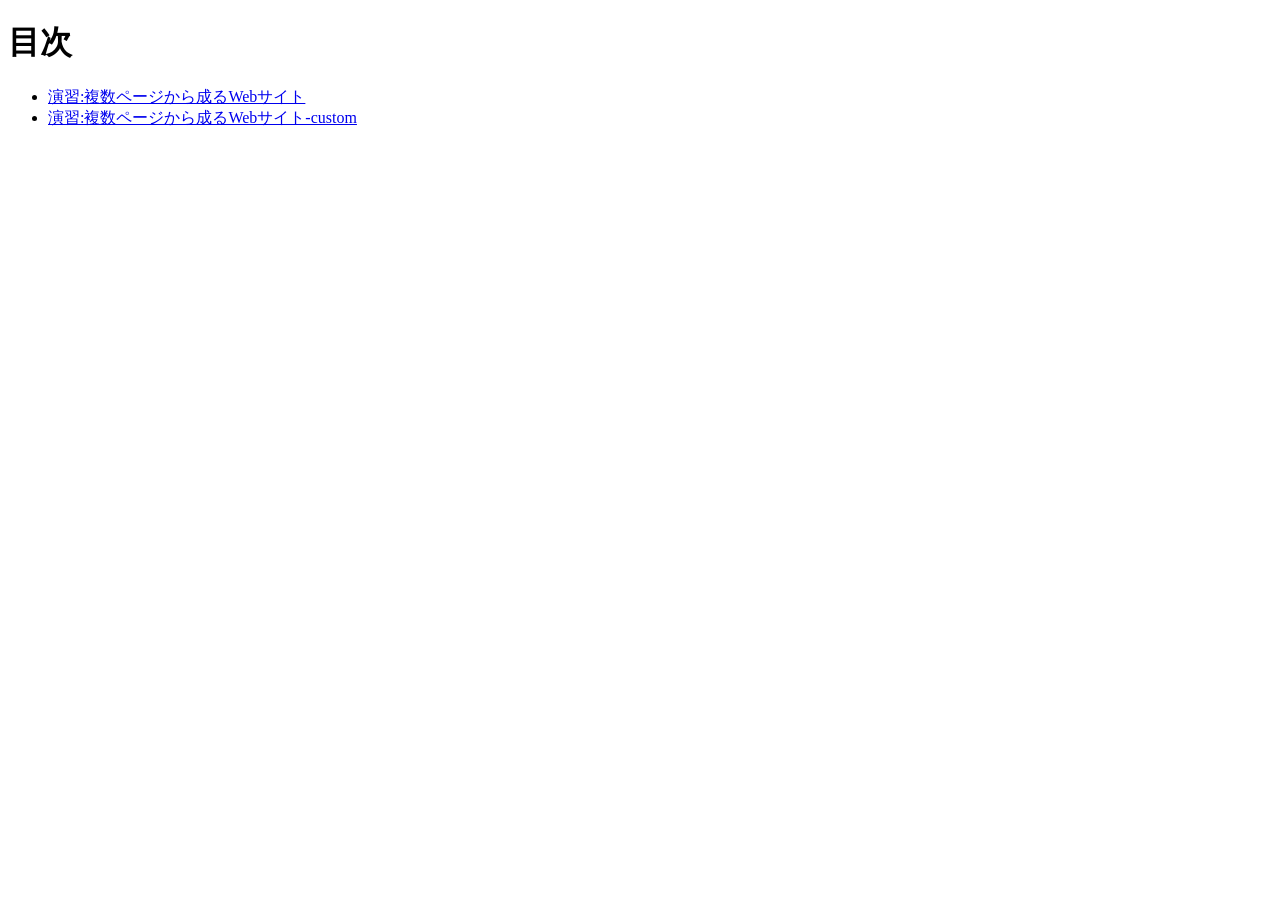
<file: index.html>
<!DOCTYPE html>
<html lang="ja">
<head>
    <meta charset="UTF-8">
    <title>20261112-hc</title>
</head>
<body>
    <h1>目次</h1>

    <ul>
        <li><a href="id-class/index.html">演習:複数ページから成るWebサイト</a></li>
        <li><a href="id-class custom/index.html">演習:複数ページから成るWebサイト-custom</a></li>
    </ul>

</body>
</html>
</file>
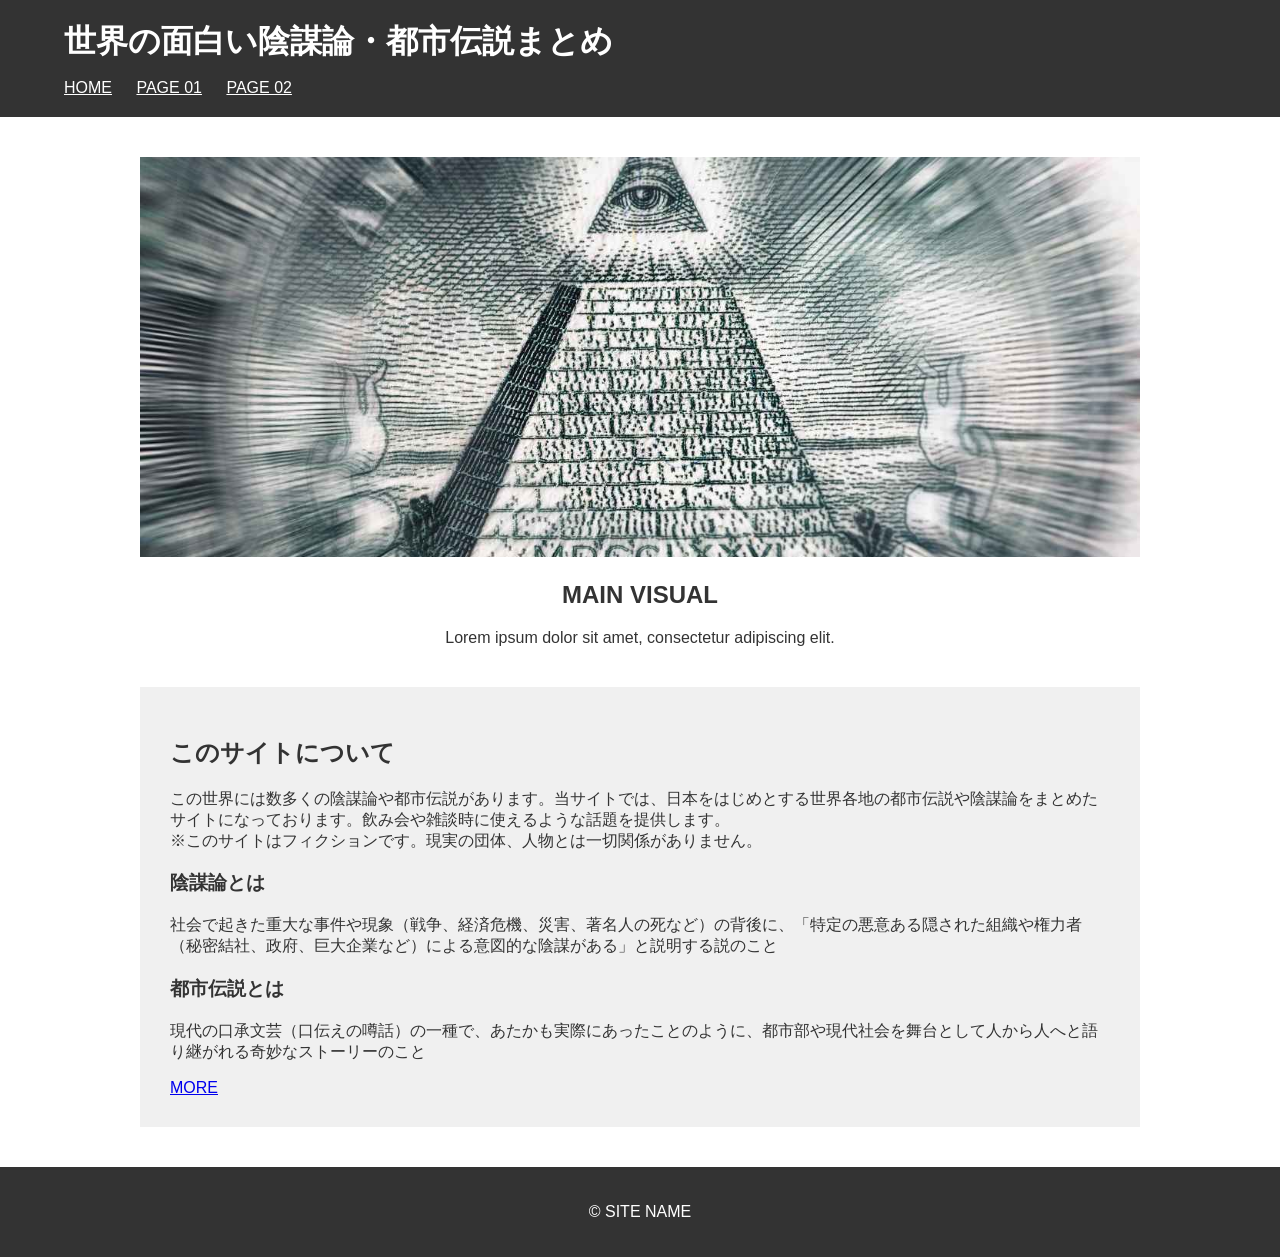
<file: id-class custom/index.html>
<!DOCTYPE html>
<html lang="ja">

<head>
    <meta charset="UTF-8">
    <title>HOME</title>
    <link rel="stylesheet" href="style.css">
</head>

<body id="home">
    <header>
        <h1>世界の面白い陰謀論・都市伝説まとめ</h1>
        <nav>
            <a href="index.html">HOME</a>
            <a href="page01.html">PAGE 01</a>
            <a href="page02.html">PAGE 02</a>
        </nav>
    </header>

    <main>
        <section class="main-visual">
            <img src="img/huri-meisonn.jpg" alt="メインビジュアル">
            <h2>MAIN VISUAL</h2>
            <p>Lorem ipsum dolor sit amet, consectetur adipiscing elit.</p>
        </section>

        <section class="contents">
            <h2>このサイトについて</h2>
            <p>この世界には数多くの陰謀論や都市伝説があります。当サイトでは、日本をはじめとする世界各地の都市伝説や陰謀論をまとめたサイトになっております。飲み会や雑談時に使えるような話題を提供します。<br>※このサイトはフィクションです。現実の団体、人物とは一切関係がありません。</p>

            <h3>陰謀論とは</h3>
            <p>社会で起きた重大な事件や現象（戦争、経済危機、災害、著名人の死など）の背後に、「特定の悪意ある隠された組織や権力者（秘密結社、政府、巨大企業など）による意図的な陰謀がある」と説明する説のこと</p>

            <h3>都市伝説とは</h3>
            <p>現代の口承文芸（口伝えの噂話）の一種で、あたかも実際にあったことのように、都市部や現代社会を舞台として人から人へと語り継がれる奇妙なストーリーのこと</p>

                <a href="page01.index.html">MORE</a>
        </section>
    </main>

    <footer>
        <p>&copy; SITE NAME</p>
    </footer>
</body>

</html>
</file>
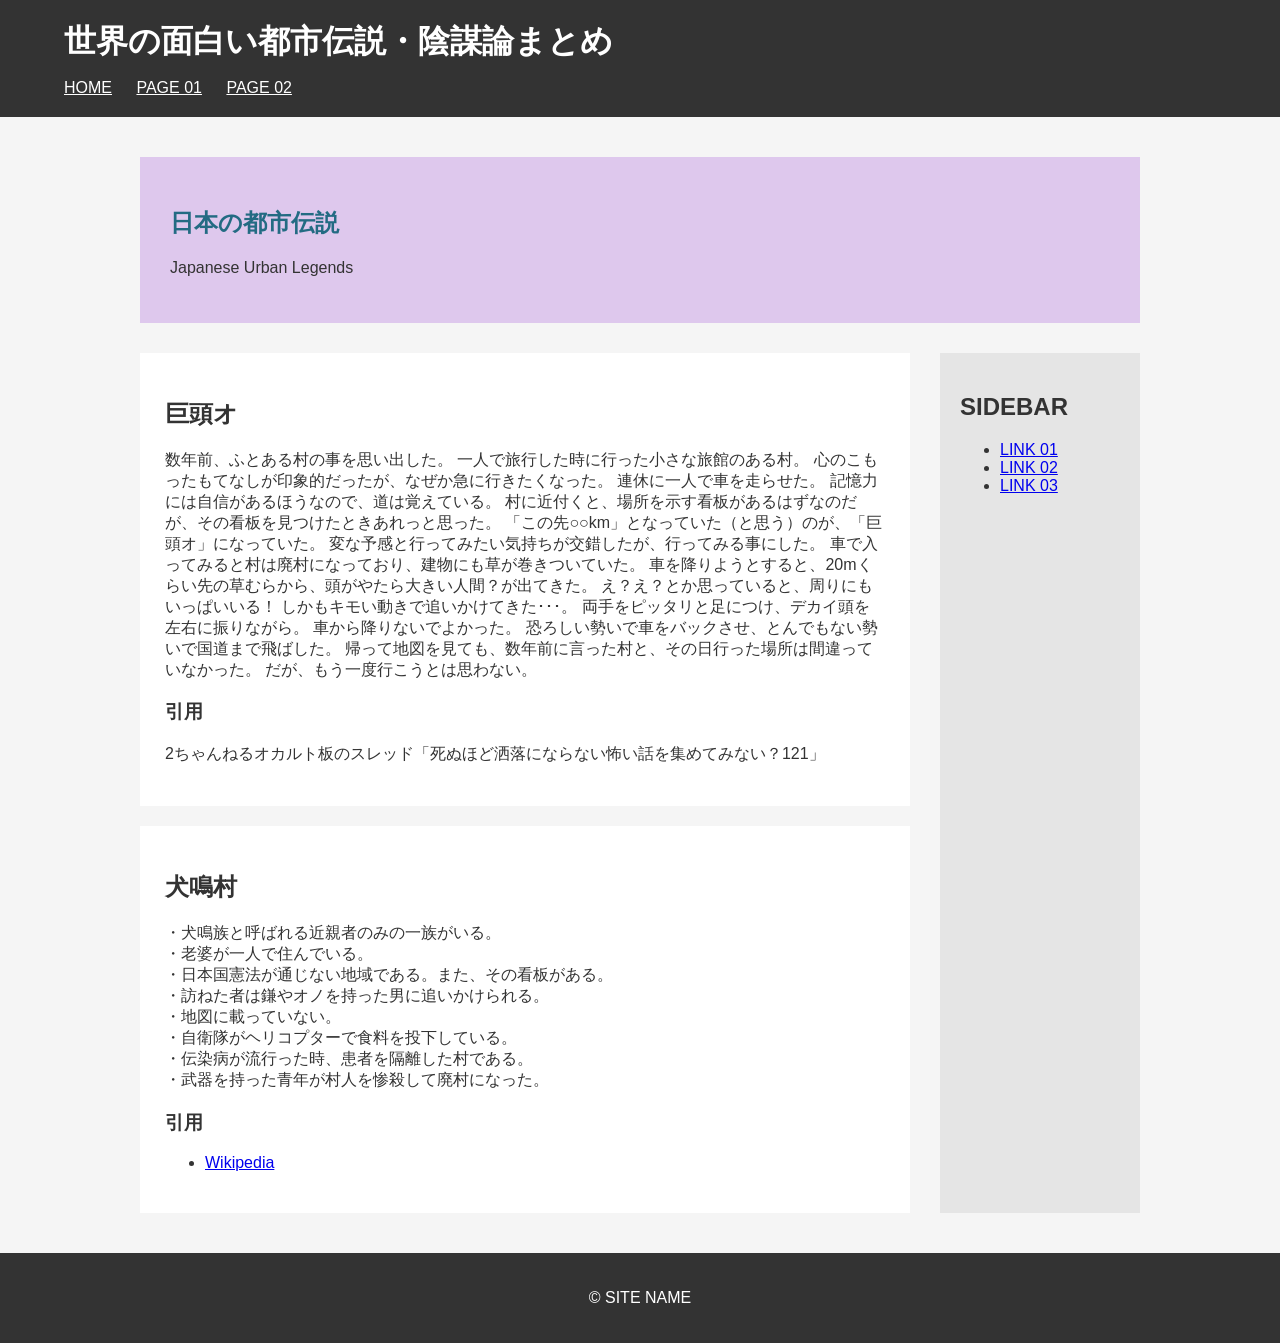
<file: id-class custom/page01.html>
<!DOCTYPE html>
<html lang="ja">

<head>
    <meta charset="UTF-8">
    <title>PAGE 01</title>
    <link rel="stylesheet" href="style.css">
</head>

<body id="page01" class="lower">
    <header>
        <h1>世界の面白い都市伝説・陰謀論まとめ</h1>
        <nav>
            <a href="index.html">HOME</a>
            <a href="page01.html">PAGE 01</a>
            <a href="page02.html">PAGE 02</a>
        </nav>
    </header>

    <main>
        <section class="page-heading">
            <h2>日本の都市伝説</h2>
            <p>Japanese Urban Legends</p>
        </section>

        <div class="layout">
            <article>
                <section class="contents">
                    <h2>巨頭オ</h2>
                    <p>数年前、ふとある村の事を思い出した。
                        一人で旅行した時に行った小さな旅館のある村。
                        心のこもったもてなしが印象的だったが、なぜか急に行きたくなった。

                        連休に一人で車を走らせた。
                        記憶力には自信があるほうなので、道は覚えている。
                        村に近付くと、場所を示す看板があるはずなのだが、その看板を見つけたときあれっと思った。

                        「この先○○km」となっていた（と思う）のが、「巨頭オ」になっていた。

                        変な予感と行ってみたい気持ちが交錯したが、行ってみる事にした。
                        車で入ってみると村は廃村になっており、建物にも草が巻きついていた。

                        車を降りようとすると、20mくらい先の草むらから、頭がやたら大きい人間？が出てきた。

                        え？え？とか思っていると、周りにもいっぱいいる！
                        しかもキモい動きで追いかけてきた･･･。
                        両手をピッタリと足につけ、デカイ頭を左右に振りながら。

                        車から降りないでよかった。
                        恐ろしい勢いで車をバックさせ、とんでもない勢いで国道まで飛ばした。
                        帰って地図を見ても、数年前に言った村と、その日行った場所は間違っていなかった。

                        だが、もう一度行こうとは思わない。</p>

                    <h3>引用</h3>
                    <p>2ちゃんねるオカルト板のスレッド「死ぬほど洒落にならない怖い話を集めてみない？121」</p>


                </section>

                <section>
                    <h2>犬鳴村</h2>
                    <p>
                        ・犬鳴族と呼ばれる近親者のみの一族がいる。<br>
                        ・老婆が一人で住んでいる。<br>
                        ・日本国憲法が通じない地域である。また、その看板がある。<br>
                        ・訪ねた者は鎌やオノを持った男に追いかけられる。<br>
                        ・地図に載っていない。<br>
                        ・自衛隊がヘリコプターで食料を投下している。<br>
                        ・伝染病が流行った時、患者を隔離した村である。<br>
                        ・武器を持った青年が村人を惨殺して廃村になった。<br>
                    </p>

                    <h3>引用</h3>
                    <ul>
                        <li><a href="https://ja.wikipedia.org/wiki/%E7%8A%AC%E9%B3%B4%E6%9D%91%E4%BC%9D%E8%AA%AC">Wikipedia</a></li>
                    </ul>
                </section>
            </article>

            <aside>
                <h2>SIDEBAR</h2>
                <ul>
                    <li><a href="#">LINK 01</a></li>
                    <li><a href="#">LINK 02</a></li>
                    <li><a href="#">LINK 03</a></li>
                </ul>
            </aside>
        </div><!-- /.layout -->


    </main>

    <footer>
        <p>&copy; SITE NAME</p>
    </footer>
</body>

</html>
</file>
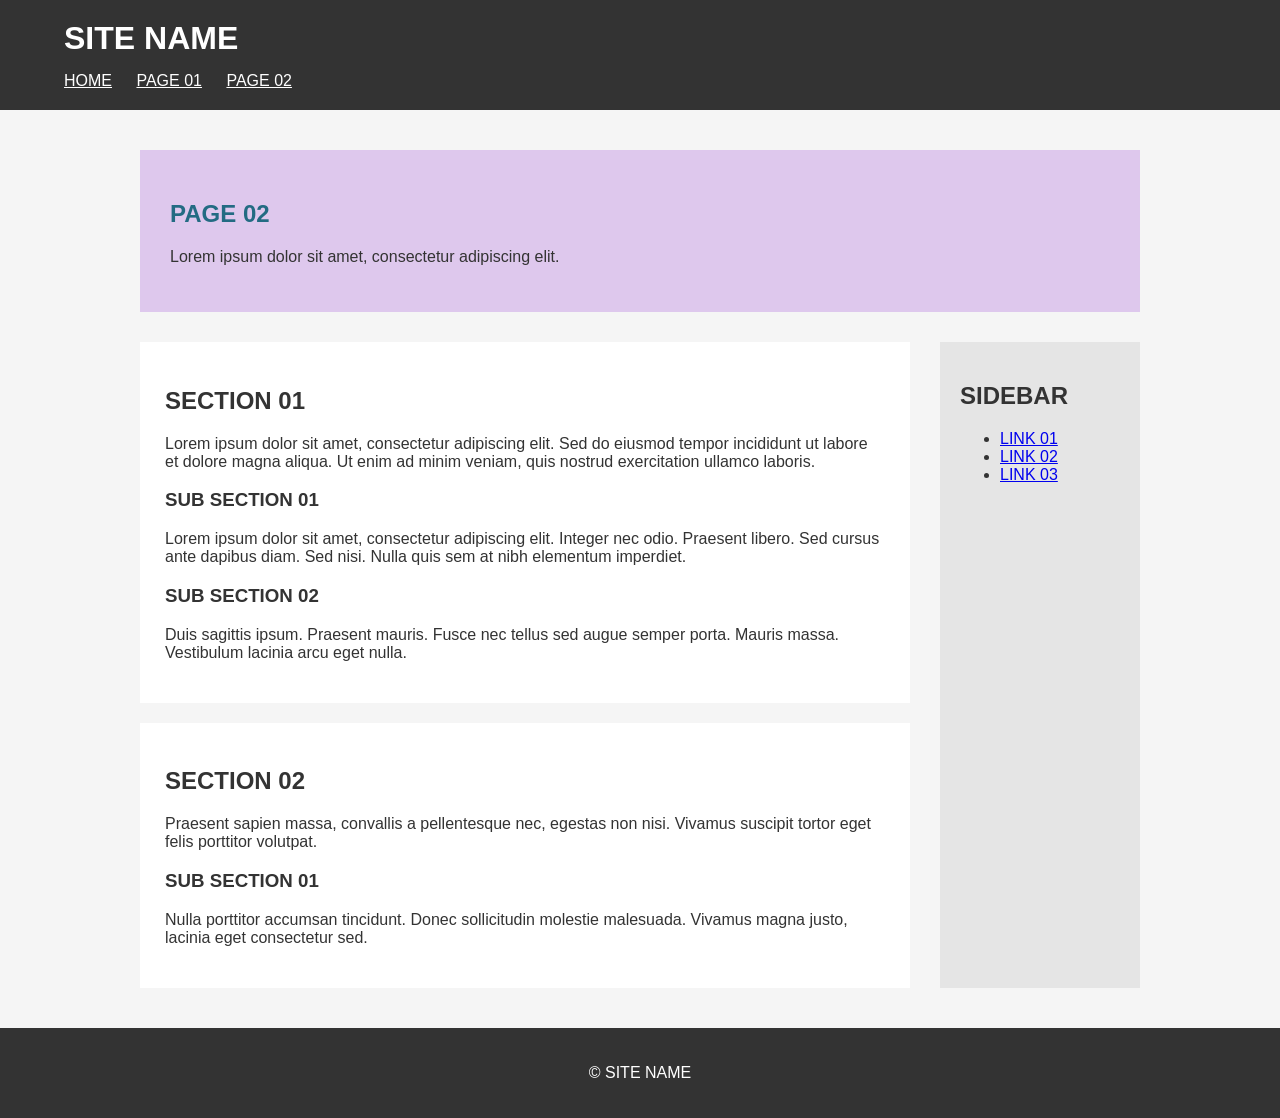
<file: id-class custom/page02.html>
<!DOCTYPE html>
<html lang="ja">

<head>
    <meta charset="UTF-8">
    <title>PAGE 02</title>
    <link rel="stylesheet" href="style.css">
</head>

<body id="page02" class="lower">
    <header>
        <h1>SITE NAME</h1>
        <nav>
            <a href="index.html">HOME</a>
            <a href="page01.html">PAGE 01</a>
            <a href="page02.html">PAGE 02</a>
        </nav>
    </header>

    <main>
        <section class="page-heading">
            <h2>PAGE 02</h2>
            <p>Lorem ipsum dolor sit amet, consectetur adipiscing elit.</p>
        </section>

        <div class="layout">
            <article>
                <section class="contents">
                    <h2>SECTION 01</h2>
                    <p> Lorem ipsum dolor sit amet, consectetur adipiscing elit.
                        Sed do eiusmod tempor incididunt ut labore et dolore magna aliqua.
                        Ut enim ad minim veniam, quis nostrud exercitation ullamco laboris.</p>

                    <h3>SUB SECTION 01</h3>
                    <p>Lorem ipsum dolor sit amet, consectetur adipiscing elit.
                        Integer nec odio. Praesent libero. Sed cursus ante dapibus diam.
                        Sed nisi. Nulla quis sem at nibh elementum imperdiet.</p>

                    <h3>SUB SECTION 02</h3>
                    <p>Duis sagittis ipsum. Praesent mauris. Fusce nec tellus sed augue
                        semper porta. Mauris massa. Vestibulum lacinia arcu eget nulla.</p>
                </section>

                <section>
                    <h2>SECTION 02</h2>
                    <p>
                        Praesent sapien massa, convallis a pellentesque nec, egestas non
                        nisi. Vivamus suscipit tortor eget felis porttitor volutpat.
                    </p>

                    <h3>SUB SECTION 01</h3>
                    <p>
                        Nulla porttitor accumsan tincidunt. Donec sollicitudin molestie
                        malesuada. Vivamus magna justo, lacinia eget consectetur sed.
                    </p>
                </section>
            </article>

            <aside>
                <h2>SIDEBAR</h2>
                <ul>
                    <li><a href="#">LINK 01</a></li>
                    <li><a href="#">LINK 02</a></li>
                    <li><a href="#">LINK 03</a></li>
                </ul>
            </aside>
        </div><!-- /.layout -->


    </main>

    <footer>
        <p>&copy; SITE NAME</p>
    </footer>
</body>

</html>
</file>
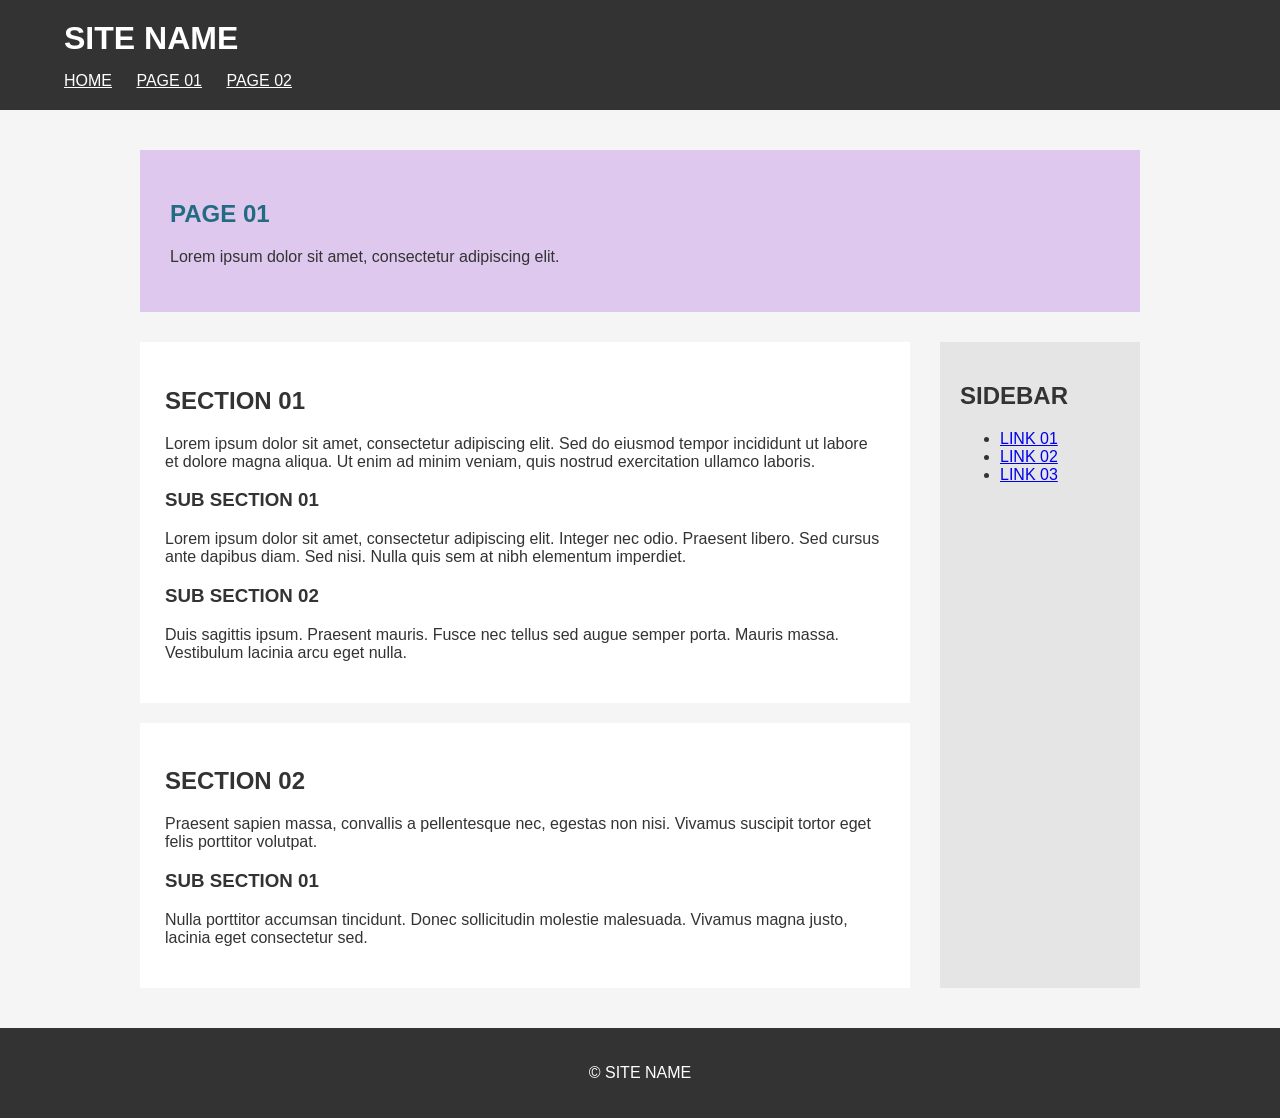
<file: id-class/page01.html>
<!DOCTYPE html>
<html lang="ja">

<head>
    <meta charset="UTF-8">
    <title>PAGE 01</title>
    <link rel="stylesheet" href="style.css">
</head>

<body id="page01" class="lower">
    <header>
        <h1>SITE NAME</h1>
        <nav>
            <a href="index.html">HOME</a>
            <a href="page01.html">PAGE 01</a>
            <a href="page02.html">PAGE 02</a>
        </nav>
    </header>

    <main>
        <section class="page-heading">
            <h2>PAGE 01</h2>
            <p>Lorem ipsum dolor sit amet, consectetur adipiscing elit.</p>
        </section>

        <div class="layout">
            <article>
                <section class="contents">
                    <h2>SECTION 01</h2>
                    <p> Lorem ipsum dolor sit amet, consectetur adipiscing elit.
                        Sed do eiusmod tempor incididunt ut labore et dolore magna aliqua.
                        Ut enim ad minim veniam, quis nostrud exercitation ullamco laboris.</p>

                    <h3>SUB SECTION 01</h3>
                    <p>Lorem ipsum dolor sit amet, consectetur adipiscing elit.
                        Integer nec odio. Praesent libero. Sed cursus ante dapibus diam.
                        Sed nisi. Nulla quis sem at nibh elementum imperdiet.</p>

                    <h3>SUB SECTION 02</h3>
                    <p>Duis sagittis ipsum. Praesent mauris. Fusce nec tellus sed augue
                        semper porta. Mauris massa. Vestibulum lacinia arcu eget nulla.</p>
                </section>

                <section>
                    <h2>SECTION 02</h2>
                    <p>
                        Praesent sapien massa, convallis a pellentesque nec, egestas non
                        nisi. Vivamus suscipit tortor eget felis porttitor volutpat.
                    </p>

                    <h3>SUB SECTION 01</h3>
                    <p>
                        Nulla porttitor accumsan tincidunt. Donec sollicitudin molestie
                        malesuada. Vivamus magna justo, lacinia eget consectetur sed.
                    </p>
                </section>
            </article>

            <aside>
                <h2>SIDEBAR</h2>
                <ul>
                    <li><a href="#">LINK 01</a></li>
                    <li><a href="#">LINK 02</a></li>
                    <li><a href="#">LINK 03</a></li>
                </ul>
            </aside>
        </div><!-- /.layout -->


    </main>

    <footer>
        <p>&copy; SITE NAME</p>
    </footer>
</body>

</html>
</file>
<file: id-class custom/style.css>
@charset "utf-8";

/*-------------------------
  共通スタイル
-------------------------*/

/*** 基本設定 ***/

* {
    box-sizing: border-box;
}

body {
    margin: 0;
    font-family: sans-serif;
    color: #333;
}

main {
    width: 90%;
    max-width: 1000px;
    margin: 40px auto;
}

/*** header ***/

header {
    padding: 20px 5%;
    background: #333;
    color: #fff;
}

header h1 {
    margin: 0 0 15px;
}

nav a {
    margin-right: 20px;
    color: #fff;
}

/*** footer ***/

footer {
    padding: 20px;
    background: #333;
    color: #fff;
    text-align: center;
}

/*-------------------------
  メインビジュアル
-------------------------*/

#home .main-visual{
    position: relative;
    text-align: center;
}

#home .main-visual img {
    width: 100%;
    height: 400px;
    object-fit: cover;
}

#home .main-visual h2 {
    margin-top: 20px;
}

/*** コンテンツ ***/

#home .contents {
    margin-top: 40px;
    padding: 30px;
    background: #f0f0f0;
}

/*-------------------------
  下層ページ共通
-------------------------*/

/*** 基本設定 ***/

.lower {
    background: #f5f5f5;
}

/*** ページ見出し ***/

.lower .page-heading {
    padding: 30px;
    background: #dec8ed;
}

/*** 2カラムレイアウト ***/

.lower .layout {
    display: flex;
    gap: 30px;
    margin-top: 30px; 
}

.lower article {
    flex: 1;
}

.lower article section {
    margin-bottom: 20px;
    padding: 25px;
    background: #fff;
}

.lower article section:last-of-type {
    margin-bottom: 0;
}

.lower aside {
    width: 200px;
    padding: 20px;
    background: #e5e5e5;
}

/*-------------------------
 PAGE 01 
-------------------------*/

/*** ページ固有のスタイル ***/

#page01 .page-heading h2 {
    color: #236b83;
}

/*-------------------------
 PAGE 02
-------------------------*/

/*** ページ固有のスタイル ***/

#page02 .page-heading h2 {
    color: #236b83;
}
</file>
<file: id-class/style.css>
@charset "utf-8";

/*-------------------------
  共通スタイル
-------------------------*/

/*** 基本設定 ***/

* {
    box-sizing: border-box;
}

body {
    margin: 0;
    font-family: sans-serif;
    color: #333;
}

main {
    width: 90%;
    max-width: 1000px;
    margin: 40px auto;
}

/*** header ***/

header {
    padding: 20px 5%;
    background: #333;
    color: #fff;
}

header h1 {
    margin: 0 0 15px;
}

nav a {
    margin-right: 20px;
    color: #fff;
}

/*** footer ***/

footer {
    padding: 20px;
    background: #333;
    color: #fff;
    text-align: center;
}

/*-------------------------
  メインビジュアル
-------------------------*/

#home .main-visual{
    position: relative;
    text-align: center;
}

#home .main-visual img {
    width: 100%;
    height: 400px;
    object-fit: cover;
}

#home .main-visual h2 {
    margin-top: 20px;
}

/*** コンテンツ ***/

#home .contents {
    margin-top: 40px;
    padding: 30px;
    background: #f0f0f0;
}

/*-------------------------
  下層ページ共通
-------------------------*/

/*** 基本設定 ***/

.lower {
    background: #f5f5f5;
}

/*** ページ見出し ***/

.lower .page-heading {
    padding: 30px;
    background: #dec8ed;
}

/*** 2カラムレイアウト ***/

.lower .layout {
    display: flex;
    gap: 30px;
    margin-top: 30px; 
}

.lower article {
    flex: 1;
}

.lower article section {
    margin-bottom: 20px;
    padding: 25px;
    background: #fff;
}

.lower article section:last-of-type {
    margin-bottom: 0;
}

.lower aside {
    width: 200px;
    padding: 20px;
    background: #e5e5e5;
}

/*-------------------------
 PAGE 01 
-------------------------*/

/*** ページ固有のスタイル ***/

#page01 .page-heading h2 {
    color: #236b83;
}

/*-------------------------
 PAGE 02
-------------------------*/

/*** ページ固有のスタイル ***/

#page02 .page-heading h2 {
    color: #236b83;
}
</file>
